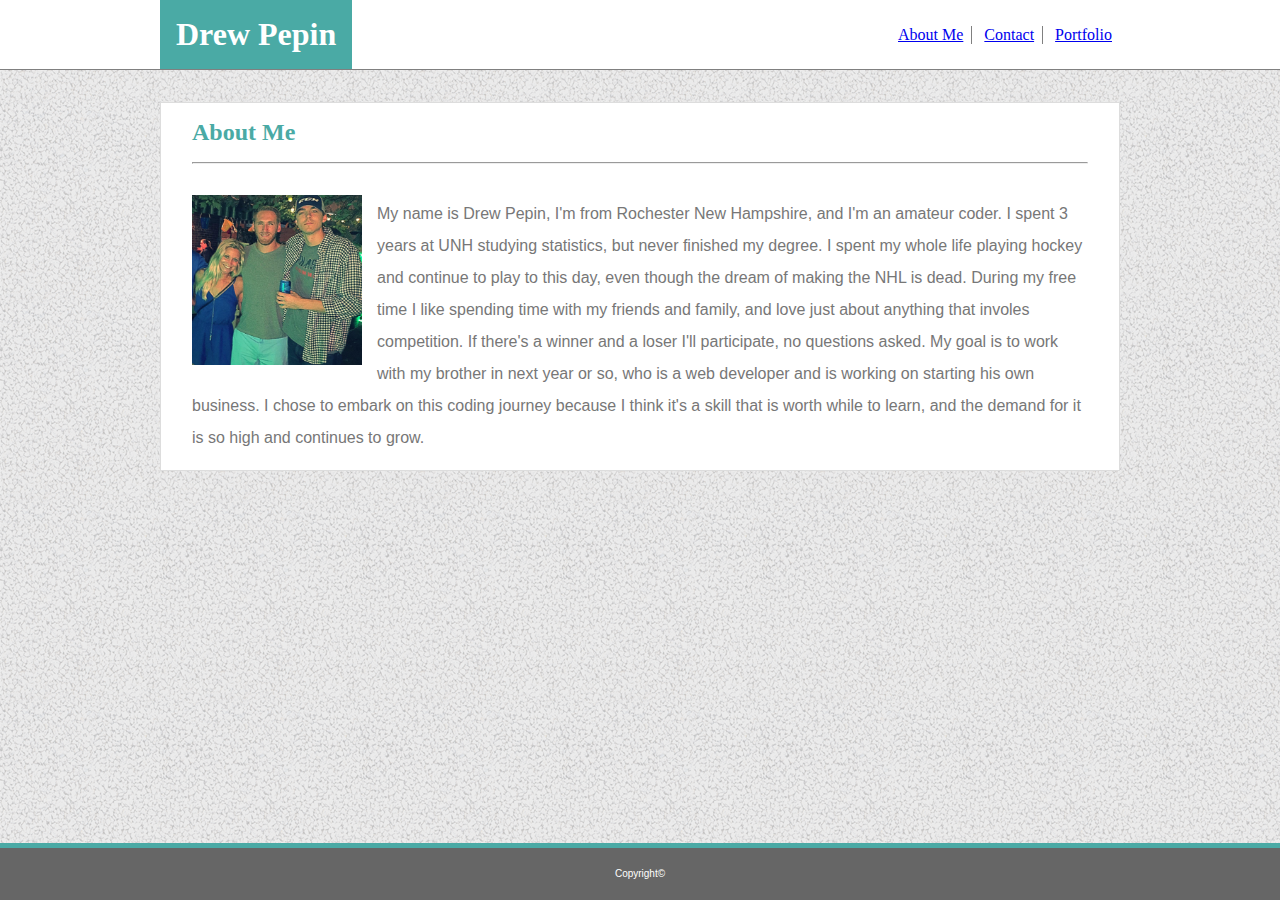
<file: index.html>
<!DOCTYPE html>
<html>
    <head>
        <meta name="viewport" content="width=device-width, initial-scale=1.0">
        <link type="text/css" rel="stylesheet" href="./style.css">
        <title>About Me</title>
    </head>
    <body>
        <header>
                <div class="Header__content">
                        <h1>Drew Pepin</h1>
                            <nav class="Header__nav">
                                <ul class="nav-nav">      
                                <li><a href="index.html" class="AboutMe">About Me</a></li>
                                <li><a href="contact.html" class="Contact">Contact</a></li>
                                <li><a href="portfolio.html" class="Portfolio">Portfolio</a></li>
                                    </ul>
                            </nav>
            </div>
        </header>
        <div class="content clearFix index__Content">
            <h2 class="AboutMe">About Me</h2>

             <hr class="line">

            <img class="bioPic" src="./BioImage copy.jpg" height=200px width=200px>
        <br>
            <p>My name is Drew Pepin, I'm from Rochester New Hampshire, and I'm an amateur coder. I spent 3 years at UNH studying statistics, but never finished my degree. 
            I spent my whole life playing hockey and continue to play to this day, even though the dream of making the NHL is dead. During my free time I like spending time
            with my friends and family, and love just about anything that involes competition. If there's a winner and a loser I'll participate, no questions asked. My goal
            is to work with my brother in next year or so, who is a web developer and is working on starting his own business. I chose to embark on this coding journey because 
            I think it's a skill that is worth while to learn, and the demand for it is so high and continues to grow. 
            </p>
        </div>
        <br>
        <footer>
                <p class="Copyright">Copyright©</p>
            </footer>
    </body>
</html>
</file>
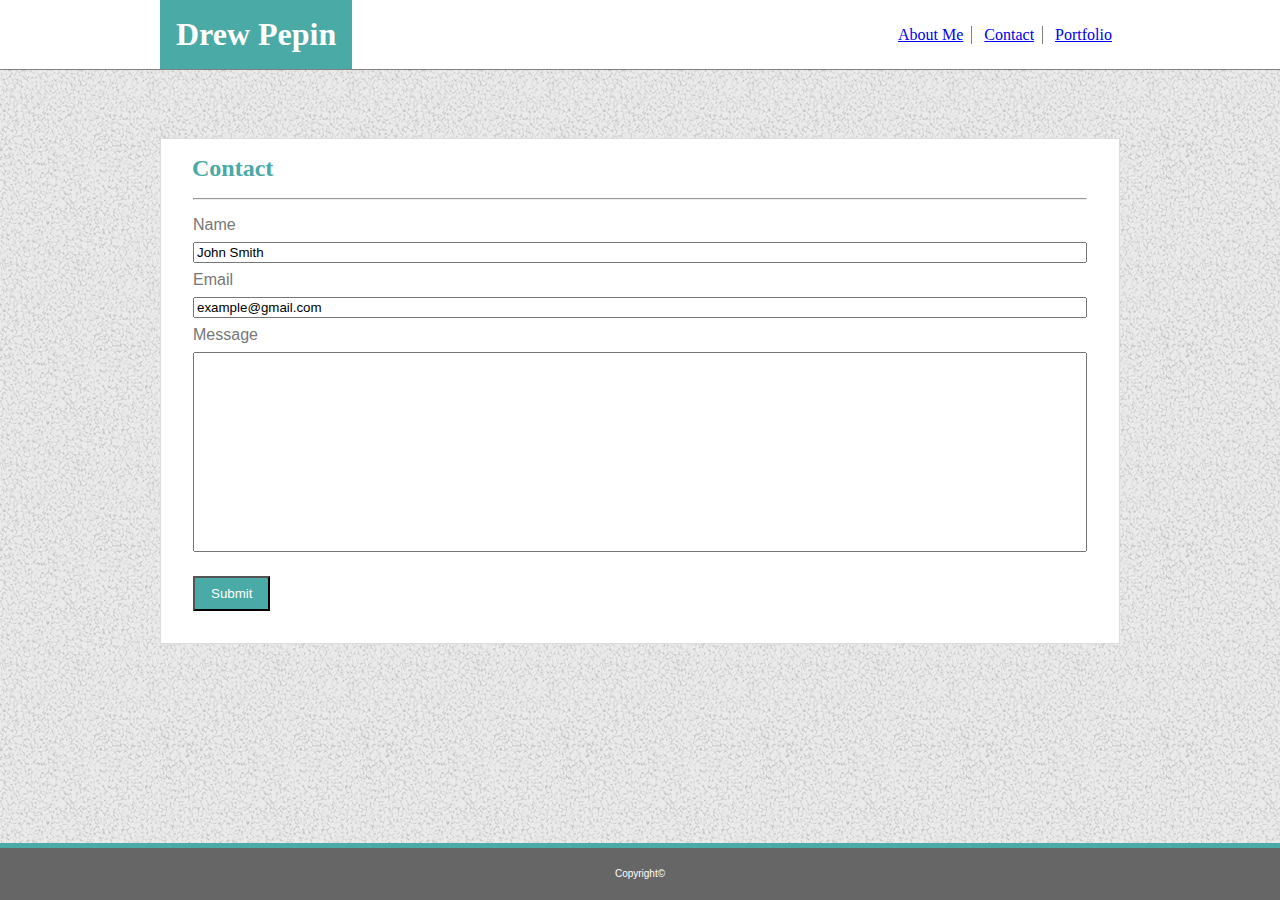
<file: contact.html>
<!DOCTYPE html>
<html>
    <head>
        <meta name="viewport" content="width=device-width, initial-scale=1.0">
        <link type="text/css" rel="stylesheet" href="./style.css">
        <title>Contact Info</title>
    </head>
    <body>
        <header>
            <div class="Header__content">
                <h1>Drew Pepin</h1>
                    <nav class="Header__nav">
                        <ul class="nav-nav">      
                        <li><a href="index.html" class="AboutMe">About Me</a></li>
                        <li><a href="contact.html" class="Contact">Contact</a></li>
                        <li><a href="portfolio.html" class="Portfolio">Portfolio</a></li>
                            </ul>
                    </nav>
            </div>
        </header>
        <br>
        <br>
            <div class="content contact__Content">
                <h2>Contact</h2>
                <hr class="linetwo">
                <div class="form">
                <form>
                    <label for="name">Name</label>
                    <input type="text" Value="John Smith" id="name">
                    <label for="email">Email</label>
                    <input type="text" Value="example@gmail.com" id="email">
                    <label for="message">Message</label>
                    <input class="message" type="text" name="Message" rows="30" cols="30" id="message">
                    <input type="submit" value="Submit">      
                 </form>
                 </div>
             </div>
                <br>
            <footer>
                        <p class="Copyright">Copyright©</p>
                    </footer>
    </body>
</html>
</file>
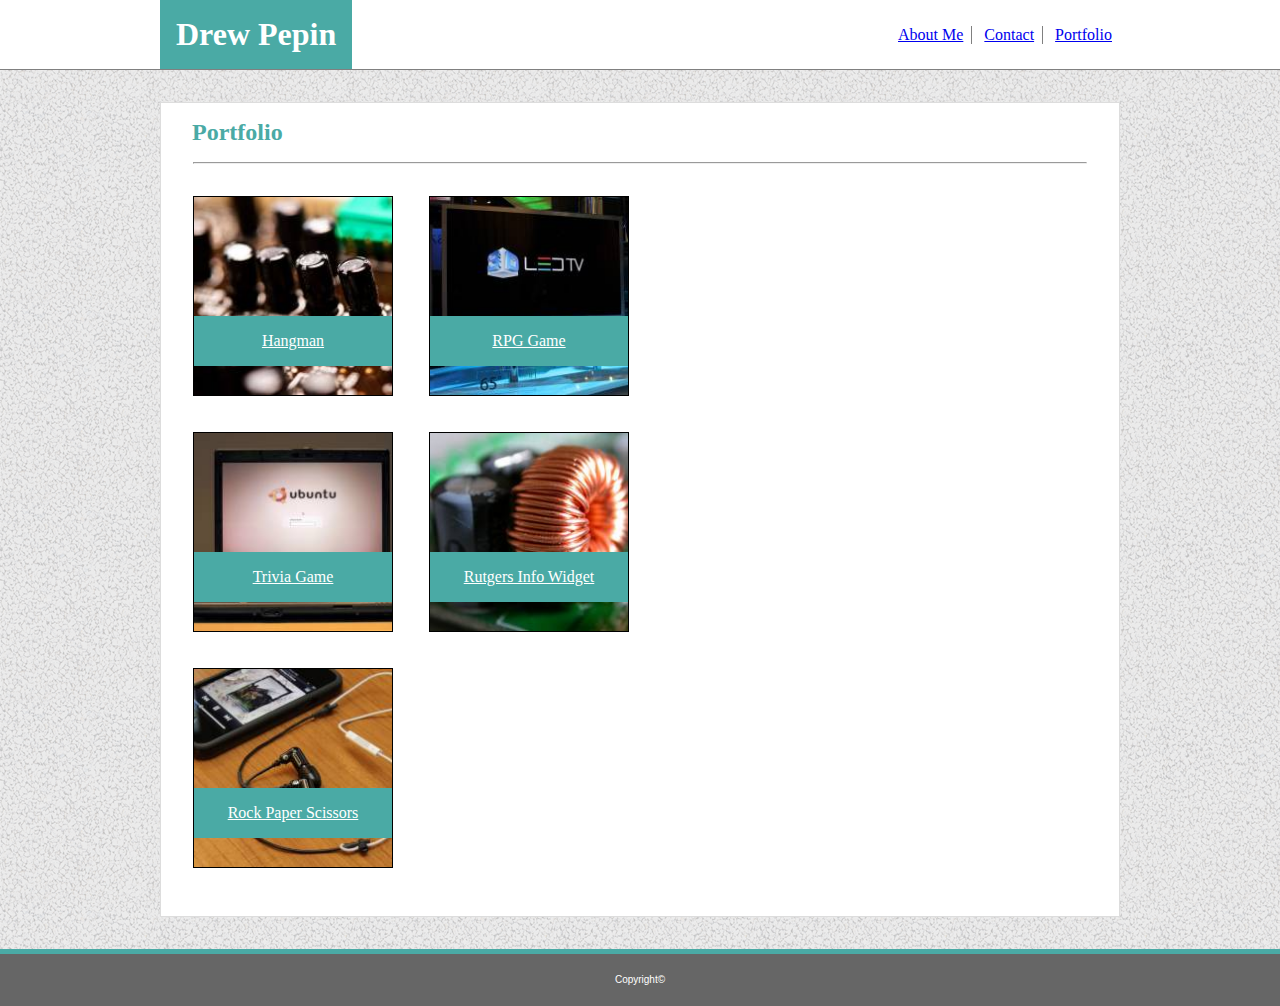
<file: portfolio.html>
<!DOCTYPE html>
<html>
    <head>
        <meta name="viewport" content="width=device-width, initial-scale=1.0">
        <link type="text/css" rel="stylesheet" href="./style.css">
        <title>Portfolio</title>
    </head>
    <body>
        <header>
                    <div class="Header__content">
                            <h1>Drew Pepin</h1>
                                <nav class="Header__nav">
                                    <ul class="nav-nav">      
                                    <li><a href="index.html" class="AboutMe">About Me</a></li>
                                    <li><a href="contact.html" class="Contact">Contact</a></li>
                                    <li><a href="portfolio.html" class="Portfolio">Portfolio</a></li>
                                        </ul>
                                </nav>
            </div>
        </header>
        <div class="content portfolio__Content">
            <h2>Portfolio</h2>
            <hr class="linethree" >
                <div class="topRow">
                    <div class="Hangman">
                        <div class="HangmanLink">
                            <a class="HangmanText" href="ComingSoon.html" target="_blank">Hangman</a>

                        </div>
                    </div>
                    <div class="RPGGame">
                        <div class="RPGLink">
                            <a class="RPGText" href="ComingSoon.html" target="_blank">RPG Game</a>

                        </div>
                    </div>
                </div>
                <div class="secondRow">
                    <div class="TriviaGame">
                        <div class="TriviaLink">
                            <a class="TriviaText" href="ComingSoon.html" target="_blank">Trivia Game</a>

                        </div>
                    </div>
                    <div class="RutgersInfoWidget">
                        <div class="RIWLink">
                            <a class="RIWText" href="ComingSoon.html" target="_blank">Rutgers Info Widget</a>

                        </div>
                    </div>
                </div>
                <div>
                    <div class="RockPaper">
                        <div class="RockPaperLink">
                            <a class="RockPaperText" href="ComingSoon.html" target="_blank">Rock Paper Scissors</a>

                        </div>
                    </div>
                </div>
        </div>
        <footer>
                 <p class="Copyright">Copyright©</p>
            </footer>
    </body>
</html>
</file>
<file: style.css>
* {
    box-sizing: border-box;
    margin: 0;
}

body {
    background-image: url(./gravel\ copy.png);
    display: flex;
    flex-direction: column;
    min-height: 100vh;
}
p {
    color: #777777;
    font-family: 'Arial', 'Helvetica Neue', Helvetica, sans-serif;
    padding-left: 15px;
    padding-right: 15px;
    line-height: 200%;
}
form {
    color: #777777;
    font-family: 'Arial', 'Helvetica Neue', Helvetica, sans-serif;
}
header {
    background-color: #ffffff;
    border-color: #cccccc;
    font-family: 'Georgia', Times, serif;
    border-bottom: 1.5px solid grey;
}
footer{
    background-color: #666666;
    font-family: 'Arial', 'Helvetica Neue', Helvetica, sans-serif;
    border-top: 5px solid #4aaaa5;
    text-align: center;
    margin-top: 2rem;
}
h1, h2, h3, h4, h5, h6 {
    font-family: 'Georgia', Times, serif;
    color: #4aaaa5;
}
div.content {
     border: 1px solid #dddddd;
     background-color: #ffffff;
     width: 960px;
     margin: auto;
     margin-top: 2rem;
     padding: 1rem;

}
h1.AboutMe{
    padding-left: 15px;
}
img.bioPic {
    padding: 15px;
    float: left;
}
hr.line {
    margin-left: 15px;
    margin-right: 15px;
    margin-top: 1rem;
    margin-bottom: 1rem;
}
div.clearFix::after {
    content: "";
    display: block;
    clear: both;
}
h1 {
    background-color: #4aaaa5;
    color: #ffffff;
    font-family: 'Georgia', Times, 'Times New Roman', serif;
}
h2 {
    padding-left: 15px;
}
p.Copyright {
    color: #ffffff;
    font-size: 10px;
    padding: 1rem;
}
nav.Header__nav {
    margin-left:auto;

}
.Header__content {
    max-width: 960px;
    margin: auto;
    display: flex;
    align-items: center;
}
nav.Header__nav a + a {
    margin-left: 1rem;
}
header h1 {
    padding: 1rem;
    background-color: #4aaaa5;
    color: #fff;
    margin-bottom: 0;
}
input[type=text] {
    width: 100%;
    margin: auto;
    margin-bottom: 0.5rem;
    margin-top: 0.5rem;
}
input.message {
    height: 200px;
    margin-top: 0.5rem;
}
input[type=submit] {
    margin-top: 1rem;
    background-color: #4aaaa5;
    color: #ffffff;
    padding: 0.5rem;
    padding-left: 1rem;
    padding-right: 1rem; 
}
form {
    margin: 1rem;
}
hr.linetwo, hr.linethree {
    margin: 1rem;
}
div.Hangman {
    background-image: url(./hangman\ copy.jpg);
    position: relative;
    width: 200px;
    height: 200px;
    border: 1px solid black;
    margin-left: 1rem;
    background-size: cover;
    margin-top: 1rem;
    display: inline-block;
    
    
}
div.HangmanLink {
    position: absolute;
    background-color: #4aaaa5;
    padding: 1rem;
    right:0;
    left:0;
    top: 60%;
    text-align: center;
}
a.HangmanText, a.RPGText, a.TriviaText, a.RIWText, a.RockPaperText {
    color: #ffffff;
}
div.RPGGame {
    position: relative;
    width: 200px;
    height: 200px;
    border: 1px solid black;
    margin-left: 2rem;
    background-image: url(./RPG\ copy.jpg);
    margin-top: 1rem;
    display: inline-block;
    background-size: cover;
}
div.RPGLink{
    position: absolute;
    background-color: #4aaaa5;
    padding: 1rem;
    right:0;
    left:0;
    top: 60%;
    text-align: center;
}
div.TriviaGame {
    position: relative;
    width: 200px;
    height: 200px;
    border: 1px solid black;
    margin-left: 1rem;
    background-image: url(./Trivia\ copy.jpg);
    margin-top: 2rem; 
    display: inline-block;
    background-size: cover;
}
div.TriviaLink {
    position: absolute;
    background-color: #4aaaa5;
    padding: 1rem;
    right:0;
    left:0;
    top: 60%;
    text-align: center;  
}
div.RutgersInfoWidget {
    position: relative;
    width: 200px;
    height: 200px;
    border: 1px solid black;
    margin-left: 2rem;
    background-image: url(./RIW\ copy.jpg);
    margin-top: 2rem; 
    display: inline-block;
    background-size: cover;
}
div.RIWLink {
    position: absolute;
    background-color: #4aaaa5;
    padding: 1rem;
    right:0;
    left:0;
    top: 60%;
    text-align: center;    
}
div.RockPaper {
    position: relative;
    width: 200px;
    height: 200px;
    border: 1px solid black;
    margin-left: 1rem;
    background-image: url(./RockPaper\ copy.jpg);
    margin-top: 2rem;  
    margin-bottom: 2rem;
    background-size: cover;
}
div.RockPaperLink {
    position: absolute;
    background-color: #4aaaa5;
    padding: 1rem;
    right:0;
    left:0;
    top: 60%;
    text-align: center;      
}
.nav-nav>li {
    border-right: 1px solid grey;
    display: inline-block;
    padding-right: 0.5rem;
    padding-left:0.5rem;
}
.nav-nav>li:last-child {
    border: none;
}

@media only screen and (max-width: 980px)
 {
    div.content {
        width: 55%;
        margin: 0;
        margin-left: 2rem;
        margin-top: 2rem;
        margin-bottom: 5rem;
    }

    div.Header__content {
        margin-left: 2rem;
    }

    Nav.Header__nav {
        margin-right: 2rem;
    }
}



@media only screen and (max-width: 640px) {
    p {
        line-height: 200%;
        font-size: 1rem; 
        text-align: center;
        display: block;
        margin: 0 auto;
    }
    img {
        height: auto;
        margin: 0 auto;
        display: block;
        float: none;
    }
    img.bioPic {
        width: 100%;
        padding: 1rem;
    }
    div.content {
        width: 100%;
        display: block;
        margin: 0 auto;
        margin-top: 2rem;
        margin-left: 1rem;
        margin-right: 1rem;
    }
    form {
        width: auto;
        display: block;
        font-size: 1.5rem;
        text-align: left;
    }
    h1 {
        width: auto;
        float: none;
        display: block;
        text-align: center;
        margin: auto;
        padding: 0;
    }
    h2 {
        font-size: 2rem;
        text-align: left;
    }
    nav.Header__nav {
        float: none;
        width: auto;
        display: block;
        padding: 1.5rem;
        text-align: center;
        margin: auto;
    }
    div.Hangman {
        display: block;
        width: 75%;
        float:none;
        margin: 0 auto;

    }
    div.RPGGame{
        display: block;
        width: 75%;
        float: none;
        margin: 0 auto;
        margin-top: 2rem;
    }
    div.TriviaGame {
        display: block;
        width: 75%;
        float:none;
        margin: 0 auto;
        margin-top: 2rem;
    }
    div.RutgersInfoWidget {
        display: block;
        width: 75%;
        float:none;
        margin: 0 auto;
        margin-top: 2rem;
    }
    div.RockPaper {
        display: block;
        width: 75%;
        float:none;
        margin: 0 auto;
        margin-top: 2rem;
    }
    div.Header__content {
        display: block;
        position: static;
        margin: auto;
        padding: 0;
    }


}

@media only screen and (max-width: 768px) {
    img {
        width: 300px;
        height: 250px;
    }
    div.content {
        margin-top: 2rem;
    }
    h1 {
        margin-left: 1rem;
    }
    Nav.Header__nav {
        margin-right: 1rem;
    }
    .Header__content {
        position: static;
    }
    div.index__Content, div.contact__Content {
        width: 95%;
    }
    div.portfolio__Content {
        width: auto;
        padding-left: 0;
    }


    
}
</file>
